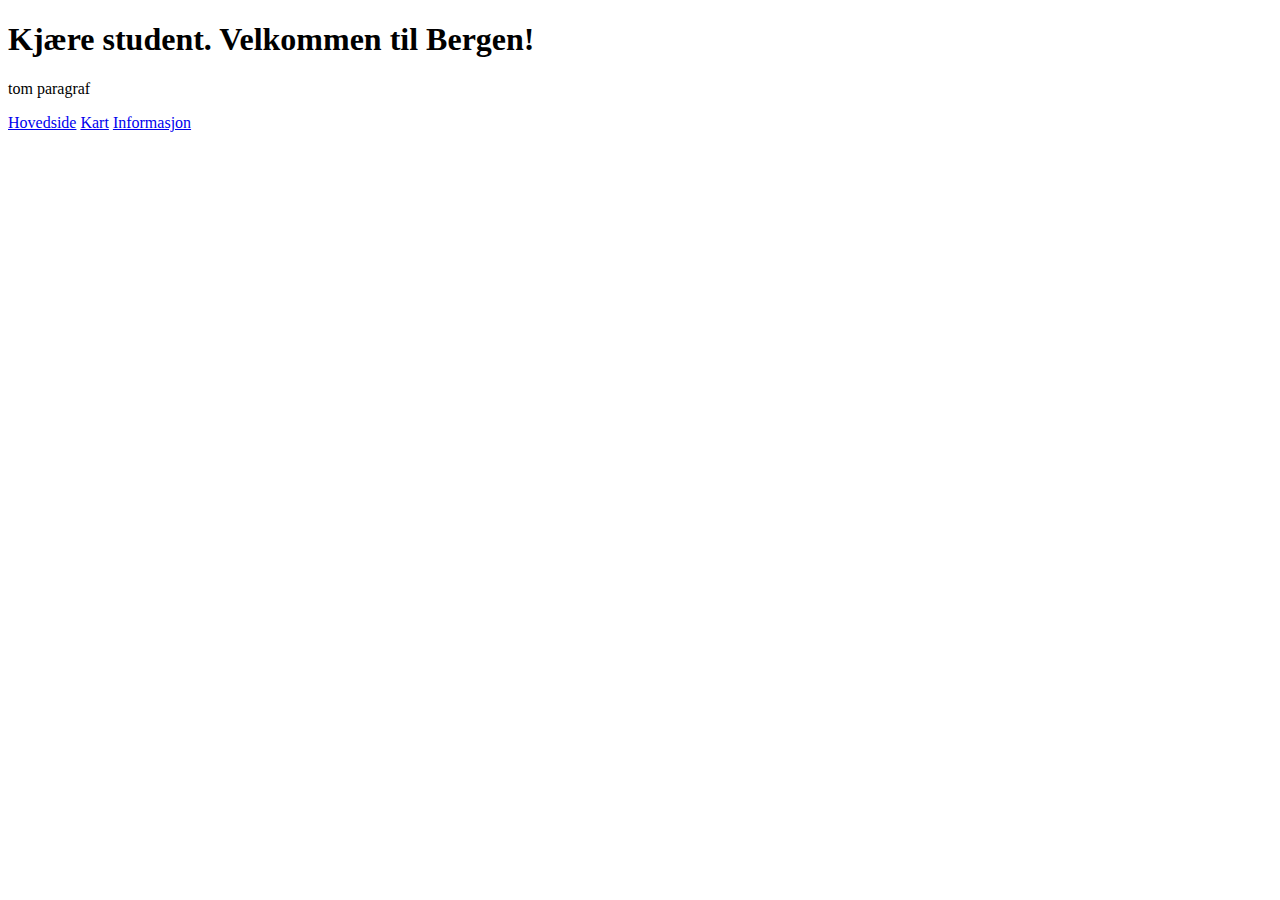
<file: map.html>
<!DOCTYPE html>  <!--laget av Marte Rosmer Jacobsen tlf 90069606-->
<html lang = "nb"> <!-- MRJ-->
<!-- Side om Bergen for studenter -->
<head>
  <meta charset="UTF-8">
   <script type="text/javascript" src="script.js"></script>
  <title> Bergen </title>
</head>
<body onload="startprogram();">
  <h1 id="hovedOverskrift"> Kart </h1>
  <p> tom paragraf </p>

  <div>
  <a class="menu" href="index.html">Hovedside</a>
  <a class="menu" href="map.html">Kart</a>
  <a class="menu" href="info.html">Informasjon</a>
  </div>



</body>
</html>
</file>
